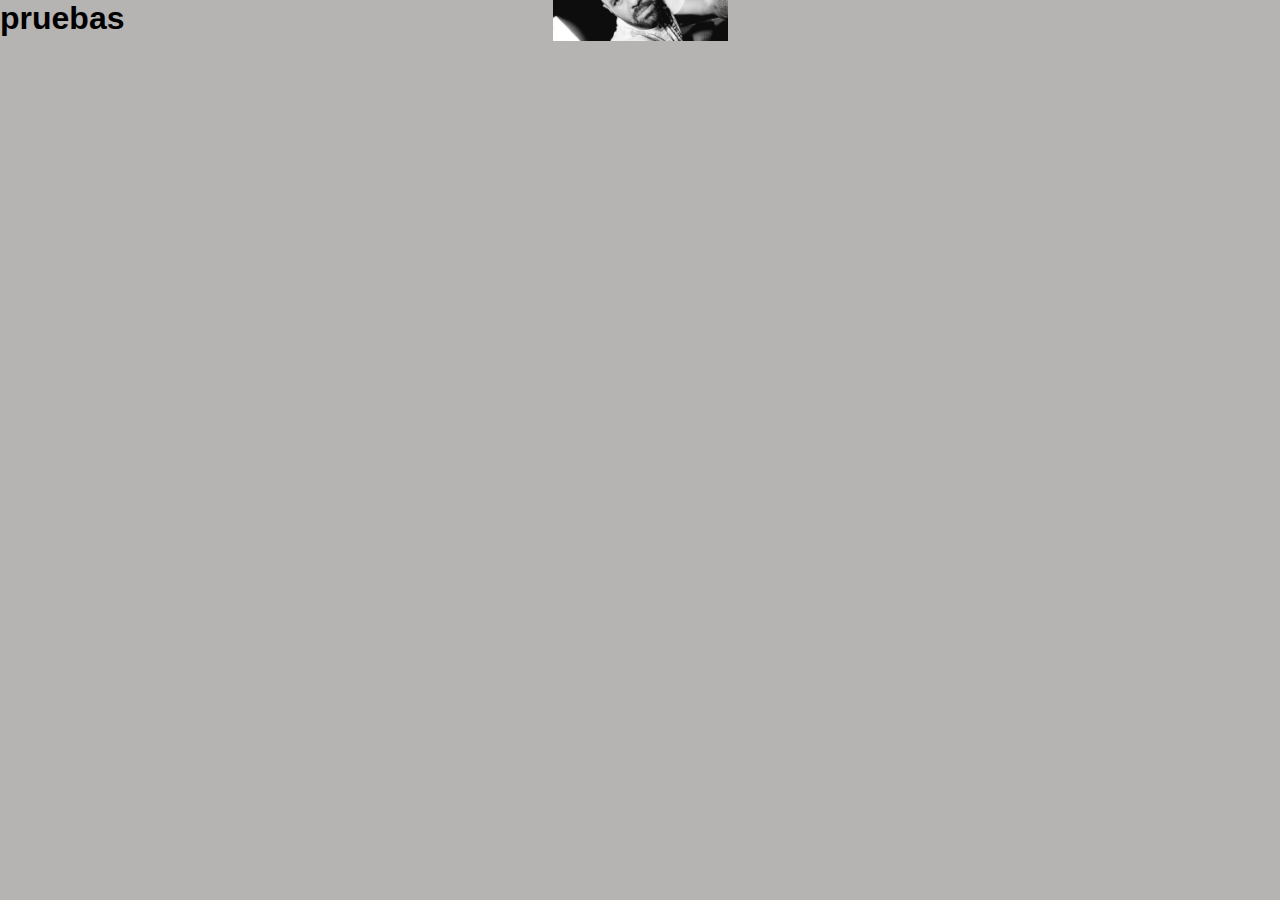
<file: pruebas.html>
<!DOCTYPE html>
<html lang="pt-br">
<head>
    <meta charset="UTF-8">
    <meta http-equiv="X-UA-Compatible" content="IE=edge">
    <meta name="viewport" content="width=device-width, initial-scale=1.0">
    <LINK REL=StyleSheet HREF="estilos.css" TYPE="text/css" MEDIA=screen>  
    <title>pruebas</title>
</head>
<body>
    <h1>
        pruebas
    </h1>
    <div class="avatar">
        <img class="pic-2" src="img/me.jpg" alt="Elvin Efrain Conopoy T">
    </div>

</body>
</html>
</file>
<file: estilos.css>
* {
    margin: 0;
    padding: 0;
    text-decoration: none;
    list-style: none;
    box-sizing: border-box;
}
body {
    background-color: #b6b3b3;
    font-family: 'Josefin Sans', sans-serif;
}

img {
    width: 100%;
}
/*Tamaño Mínimo de pantalla 360px*/

header {
    background-color: #3a3a3a;
    display: flex;
    height: 50px;
    justify-content: center;
    width: 100%;
} 

main {
    display: block;
    height: 100vh;
    position: relative;
}

.nav-bar {
    background-color: #3a3a3a;
    display: flex;
    height: auto;
    justify-content: space-between;
    align-items: center;
    width: 100%;
}

.bar-btn {
    font-size: 25px;
    color: #fff;
    cursor: pointer;
    margin-right: 10px;
}

.nav-menu {
    position: fixed;
    width: 100%;
    height: 0;
    top: 50px;
    background-color: rgba(0, 0 , 0, 0.9);
    text-align: center;
    transition: all 0.5s;
}

.nav-menu li {
    display: none;
    line-height: 30px;
    margin: 60px 0;
    transition: all 0.5s;
}

.nav-menu li a {
    color: #fff;
    font-size: 16px;
    text-transform: uppercase;
    font-weight: 600;
}

.nav-menu li a.active, .nav-menu li a:hover {
    color: hsl(197, 96%, 39%);
    transition: 0.3s;
}

#check {
    display: none;
}

#check:checked ~ .nav-menu {
    height: 95vh;
    z-index: 4;
}

#check:checked ~.nav-menu li {
    display: block;
}

.portada {
    height: 150px;
    overflow: hidden;

}

.cont-avat {
    margin: 0 auto;
    padding: 15px;
    display: grid;
    grid-template-columns: 1fr 1fr;
}

.avatar, .titulo, .presentacion {
    grid-column: span 2;
}

.avatar {
    position: relative;
    top: -75px;
    margin: 0 auto;
    height: 175px;
    width: 175px;
    justify-content: space-around;
}

.avatar-pic {
    background-color: aqua;
    height: 100%;
    width: 100%;
    display: flex;
    align-items: center;
    justify-content: center;
    border-radius: 50%;
    overflow: hidden;
    position: relative;
}

.avatar-1 {
    background-color: aqua;
    height: 40px;
    width: 40px;
    border-radius: 50%;
    display: flex;
    align-items: center;
    justify-content: center;
    overflow: hidden;
    margin-left: 5%;
}

.redes {
    position: relative;
    top: 15%;
    left: 20%;
}


.contact-red {
    position: relative;
    bottom: -75px;
}

.avat-r1, .avat-r2, .avat-r3, .avat-rw, .avat-rf, .avat-ri {
    background-color: #b6b3b3;
    border-radius: 50%;
    display: inline-block;
    justify-content: center;
    align-items: center;
    position: absolute;
    bottom: 0;
    width:  50px;
    height: 50px;
    overflow: hidden;
}

.pic-re {
    border-radius: 50%;
    width: 50px;
    height: 50px;
    overflow: hidden;
}

.avat-r1  {
    left: 35px;
}

.avat-r2 {
    left: calc(50% - 130px);
}

.avat-r3 {
    right: 20px;
}

.pic {
    object-fit: cover;
    height: 100%;
    max-width: 100%;
}

.titulo {
    position: relative;
    width: 100%;
    display: flex;
    flex-direction: column;
    justify-content: center;
    align-items: center;
}

.name {
    font-size: 45px;
    font-weight: 600;
    display: inline-block;
}

.profession {
    display: block;
    font-size: 20px;
}

.presentacion {
    position: relative;
    width: 80%;
    margin: auto;
}

#formacao {
    background-color: #DEDEDE;
    display: block;
    height: auto;
    padding: 15px;
}

#projetos {
    display: flex;
    flex-wrap: wrap;
    justify-content: space-between;
    margin-bottom: 35px;
}
.sobre, .projects, .contato {
    margin: auto;
    width: 80%;
}


.sobre h2, .projects h2, .contato h2, .presentacion h2 {
    font-size: 35px;
    font-weight: 500;
    line-height: 75px;
    margin-left: 20px;
}

.project {
    margin-bottom: 50px;
}

#contact {
    background: #000;
    color: #b6b3b3;
}

.formulario {
    display: grid;
    grid-template-columns: 1fr;
    gap: 40px;
}


.formulario__label {
    display: block;
    font-weight: 700;
    padding: 10PX;
    cursor: pointer;
    }
    
.formulario__grupo-input {
    position: relative;
}

.formulario__input {
    width: 85%;
    background-color: #fff;
    border: 3px solid transparent;
    border-radius: 3px;
    height: 45px;
    font-size: 1em;
    line-height: 45px;
    padding: 0 40px 0 10px;
    transition: .3 ease all;
}
    
.formulario__input:focus {
    border: 3px solid #0075ff;
    outline: none;
    box-shadow: 3px 0 30px rgba(163, 163, 163, 0.4);
}

.formulario__input-error {
    font-size: 12px;
    margin-bottom: 0;
    margin-top: 10px;
    display: none;
}

.formulario__input-error-activo {
    display: block;
}
    
.formulario__validacion-estado {
    position: absolute;
    right: 5%;
    bottom: 15px;
    z-index: 100;
    font-size: 1.5em;
    opacity: 0;
}

.formulario__checkbox {
    margin-right: 10px;
}


.formulario__grupo-redes {
    display: flex;
    justify-content: space-between;
    margin-top: 20%;
    margin-bottom: 5%;
    position: relative;
    width: 90%;
}
    
.inf_contato p {
    font-size: 17px;
    line-height: 45px;
}

.formulario__completa {
    height: 45px;
    line-height: 45px;
    background: #f66060;
    color: #000;
    padding: 0 15px;
    border-radius: 3px;
    display: none;
    margin-top: 15px;
    font-size: 100%;
    width: 100%;
}
    
.formulario__completa-activo {
    display: block;
}

.formulario__completa p {
    margin: 0;
}

.formulario__grupo-btn-enviar {
    display: flex;
    flex-direction: column;
    align-items: center;
    padding-bottom: 15%;
}
    
.formulario__btn {
    height: 45px;
    line-height: 45px;
    width: 30%;
    background: rgb(46, 46, 46);
    color: #fff;
    font-weight: bold;
    border: none;
    border-radius: 3px;
    cursor: pointer;
    transition: .1 ease all;
}

.formulario__btn:hover {
    box-shadow: 3px 0 30px rgba(103, 103, 103, 1);
}

.formulario__mensaje-exito {
    font-size: 1.25em;
    color: #119200;
    display: none;
    margin-top: 15px;
}
    
.formulario__mensaje-exito-activo {
    display: block;
}

.formulario__grupo-correcto .formulario__validacion-estado {
    color: #1ed12d;
    opacity: 1;
}

.formulario__grupo-incorrecto .formulario__label {
    color: #bb2929;
}

.formulario__grupo-incorrecto .formulario__validacion-estado {
    color: #bb2929;
    opacity: 1;
}

.formulario__grupo-incorrecto .formulario__input {
    border: 3px solid #bb2929;
}


.info {
    margin: 15px 20px;
    position: relative;
    display: flex;
}
.info-all {
    margin-left: 10px;
}

.inf1, .inf3 {
    font-size: 0.5em;
    font-weight: 400;
}
 .inf2 {
     font-size: 1em;
     font-weight: 800;
 }
 .inf3 {
    margin-bottom: 5%;
 }

.agrup {
    background-color: #000;
    content: '';
    width: 5px;
    display: inline-block;
    width: 5px;
    height: 80%;
    top: 0;
    position: absolute;
    border-radius: 15%;
    margin-right: 30px;
}

#know {
    background-color: #3a3a3a;
    color: #b6b3b3;
    height: auto;
    padding: 15px;
}

#know .agrup{
    background-color: #b6b3b3;
}

.carta {
    background-color: #fff;
    flex-direction: column;
    height: auto;
    width: 90%;
    margin: 0 auto 15px;
    border-radius: 5px;
    box-shadow: rgb(0 0 0 / 24%) 0px 5px 10px;
}

.project {
    height: auto;
    padding: 15px;
}

.img_card {
    max-width: 90%;
    max-height: 90%;
    margin-left: 5%;
    margin-top: 5%;
}

.img_card img {
    margin-top: 20px;
}

.btn {
    background-color: #3a3a3a;
    border-width: 1px;
    border-style: solid;
    border-radius: 5px;
    color: #fff;
    font-size: 12px;
    font-weight: 400;
    line-height: 15px;
    margin-top: 15px;
    margin-bottom: 15px;
    padding: 10px;
    text-transform: uppercase;
    width: 35%;
}

.btn-btn {
    background-color: #3a3a3a;
    border-width: 1px;
    border-style: solid;
    border-radius: 5px;
    font-size: 12px;
    font-weight: 400;
    color: #fff;
    padding: 10px;
    width: 50%;
    margin-left: 25%;
    text-transform: uppercase;
}

.btn-block {
    display: flex;
    justify-content: space-around;
    margin-top: auto;
}

.btn-block a {
    text-align: center;
    font-size: 80%;
}

.intern {
    display: flex;
    flex-direction: column;
    margin-left: 5%;
    width: 90%;
}

.intern h3 {
    font-size: 1.5em;
    font-weight: 800;
    line-height: 50px;
}

.intern p {
    font-size: 1em;
    font-weight: 400;

}

.content {
    display: flex;
    flex-direction: column;
    justify-content: space-between;
    height: 160px;
    width: 80%;
    font-size: 14px;
    font-weight: 400;
    line-height: 16px;
    padding: 15px;
    margin-bottom: 15px;
}

/* ----- -----  Mediaqueries ----- ----- */

@media screen and (min-width: 480px) {
    header {
        width: 100%;
        height: 75px;
    } 

    .pic-1 {        
        width: 140px;
        margin-left: 10px;
        margin-top: 10px;
    }

    .bar-btn {
        font-size: 45px;
        color: #fff;
        cursor: pointer;
        margin-right: 5%;
    }

    .nav-menu {
        top: 75px;
    }
}

@media screen and (min-width: 620px) {

    .presentacion {
        width: 60%;
    }

    .sobre, .projects, .contato {
        margin: auto;
        width: 60%;
    }
}

    
@media screen and (max-width: 680px) {
    .formulario {
        grid-template-columns: 1fr;
    }

    .formulario__grupo-terminos,
    .formulario__mensaje,
    .formulario__grupo-btn-enviar {
        grid-column: 1;
    }

    .formulario__btn {
        width: 100%;
    }
}
    
@media screen and (min-width: 760px) {
    header {
        width: 100%;
    } 

    .nav-bar {
        width: 90%;
    }

    .pic-1 {     
        width: 140px;
        margin-left: 25px;
        margin-top: 10px;
    }
    .bar-btn {
        display: none;
    }

    .nav-menu {
        position: relative;
        height: 100px;
        top: 0;
        background: none;
        transition: none;
        text-align: right;
        margin-right: 50px;
    }

    .nav-menu li {
        display: inline-block;
        line-height: 100px;
        margin: 0 20px;
        transition: none;
    }

    .nav-menu li a {
        font-size: 12px;
    }

    .sobre, .projects, .contato {
        margin: auto;
        width: 70%;
    }

    #project {
        display: inline-flex;
        flex-direction: column;

    }

    .carta {
        display: inline;
        float: left;
    }
    
    .img_card img {
        margin-top: 0px;
    }
    
    .grande {
        width: 45%;
        margin: 10px 2%;
    }
    /* Formulario de contacto */
    
    .formulario {
        grid-template-columns: 1fr 1fr;
    } 
    /* fin promuelario de contacto */
}


@media screen and (min-width: 1000px) {

    .formulario__grupo-terminos,
    .formulario__completa,
    .formulario__grupo-btn-enviar,
    .formulario__grupo-redes, /* probar comentando */
    .formulario h2,
    .inf_contato  {
        grid-column: span 2;
    }
}

@media screen and (min-width: 1300px) {

    .presentacion {
        width: 40%;
        margin-top: -10%;
        margin-left: 48%;
    }

    .grande {
        width: 32%;
        margin: 0.5% 0.5% 0.5%;
    }

    .portada {
        height: 225px;
    }

    #contato {
        display: inline-flex;
        flex-direction: column;

    }
    
    #contact {
        height: auto;
    }

    .avatar {
        margin-left: 25%;
        height: 250px;
        width: 250px;
        
    }

    .avat-r1  {
        left: 50px;
    }


    .formulario__grupo-redes {
        width: 75%;
    }

    .inf1, .inf3 {
        font-size: 0.75em;
    }

     .inf2 {
         font-size: 1.25em;
     }

     .titulo {
        top: -180px;
        width: 50%;
        margin-left: 40%;
    }

    .name {
        font-size: 4.5em;
    }

    .avat-r1, .avat-r2, .avat-r3, .avat-rw, .avat-rf, .avat-ri {
        width:  75px;
        height: 75px;
    
    }

    .avat-r1 {
        left: -50px;
    }

    .avat-r2 {
        left: calc(50% - 75px);
    }

    .avat-r3 {
        right: 25px;
    }
}
</file>
